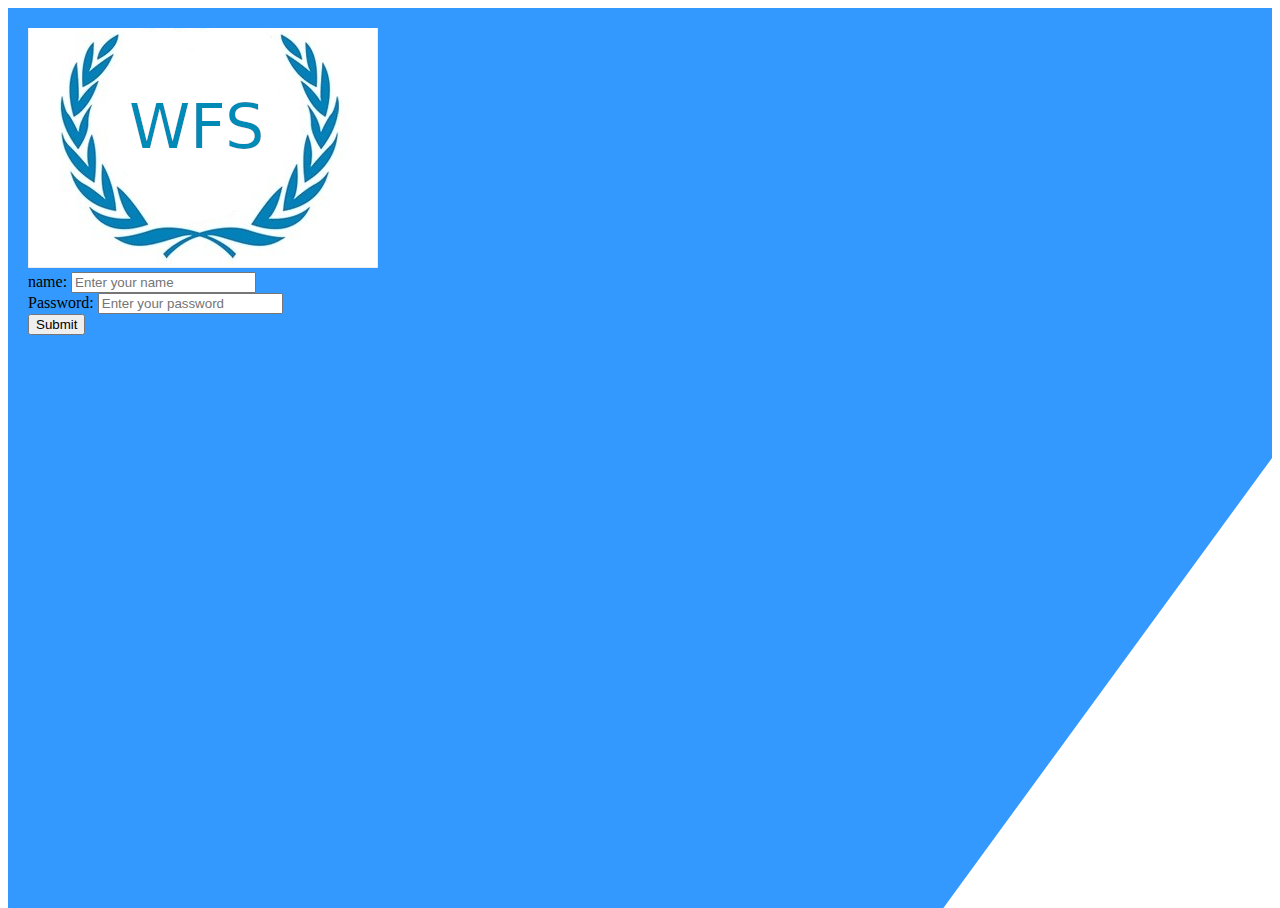
<file: index.html>
<!DOCTYPE html>
<html>
<head>
  <meta charset="utf-8">
  <title>Name</title>
  <link rel="stylesheet" href="https://stackpath.bootstrapcdn.com/bootstrap/4.2.1/css/bootstrap.min.css" integrity="sha384-GJzZqFGwb1QTTN6wy59ffF1BuGJpLSa9DkKMp0DgiMDm4iYMj70gZWKYbI706tWS" crossorigin="anonymous">
  <link rel="stylesheet" href="./css/master.css">
</head>
<body>
  <div id="bg">
  <div class="fluid-container formcontainer">
    <div class="row">
      <div class="col-3"></div>
      <div class="col-6">
        <div class="text-center">
        <img src="./logo.jpg" class="img-fluid" alt="Responsive logo image">
        </div>
      </div>
      <div class="col-3"></div>
      <div class="col-3"></div>
      <div class="col-6">
        <form>
          <div class="form-group">
            <label for="name">name: </label>
            <input type="text" class="form-control" id="name" placeholder="Enter your name">
          </div>
          <div class="form-group">
            <label for="name">Password: </label>
            <input type="password" class="form-control" id="password" placeholder="Enter your password">
          </div>
          
          <div class="text-center">
            <input class="btn btn-primary" id="submit" type="submit" value="Submit">
          </div>
        </form>
      </div>
      <div class="col-3"></div>
    </div>
  </div>
  </div>
    <!--Bootstrap cdn-->
    <script src="https://code.jquery.com/jquery-3.3.1.slim.min.js" integrity="sha384-q8i/X+965DzO0rT7abK41JStQIAqVgRVzpbzo5smXKp4YfRvH+8abtTE1Pi6jizo" crossorigin="anonymous"></script>
    <script src="https://cdnjs.cloudflare.com/ajax/libs/popper.js/1.14.6/umd/popper.min.js" integrity="sha384-wHAiFfRlMFy6i5SRaxvfOCifBUQy1xHdJ/yoi7FRNXMRBu5WHdZYu1hA6ZOblgut" crossorigin="anonymous"></script>
    <script src="https://stackpath.bootstrapcdn.com/bootstrap/4.2.1/js/bootstrap.min.js" integrity="sha384-B0UglyR+jN6CkvvICOB2joaf5I4l3gm9GU6Hc1og6Ls7i6U/mkkaduKaBhlAXv9k" crossorigin="anonymous"></script>  
    <!--Jquery cdn-->
    <script src="https://code.jquery.com/jquery-3.3.1.js" integrity="sha256-2Kok7MbOyxpgUVvAk/HJ2jigOSYS2auK4Pfzbm7uH60=" crossorigin="anonymous"></script>
    <!--my own js-->
    <script src="./scripts/script.js"></script>
</body>
</html>
</file>
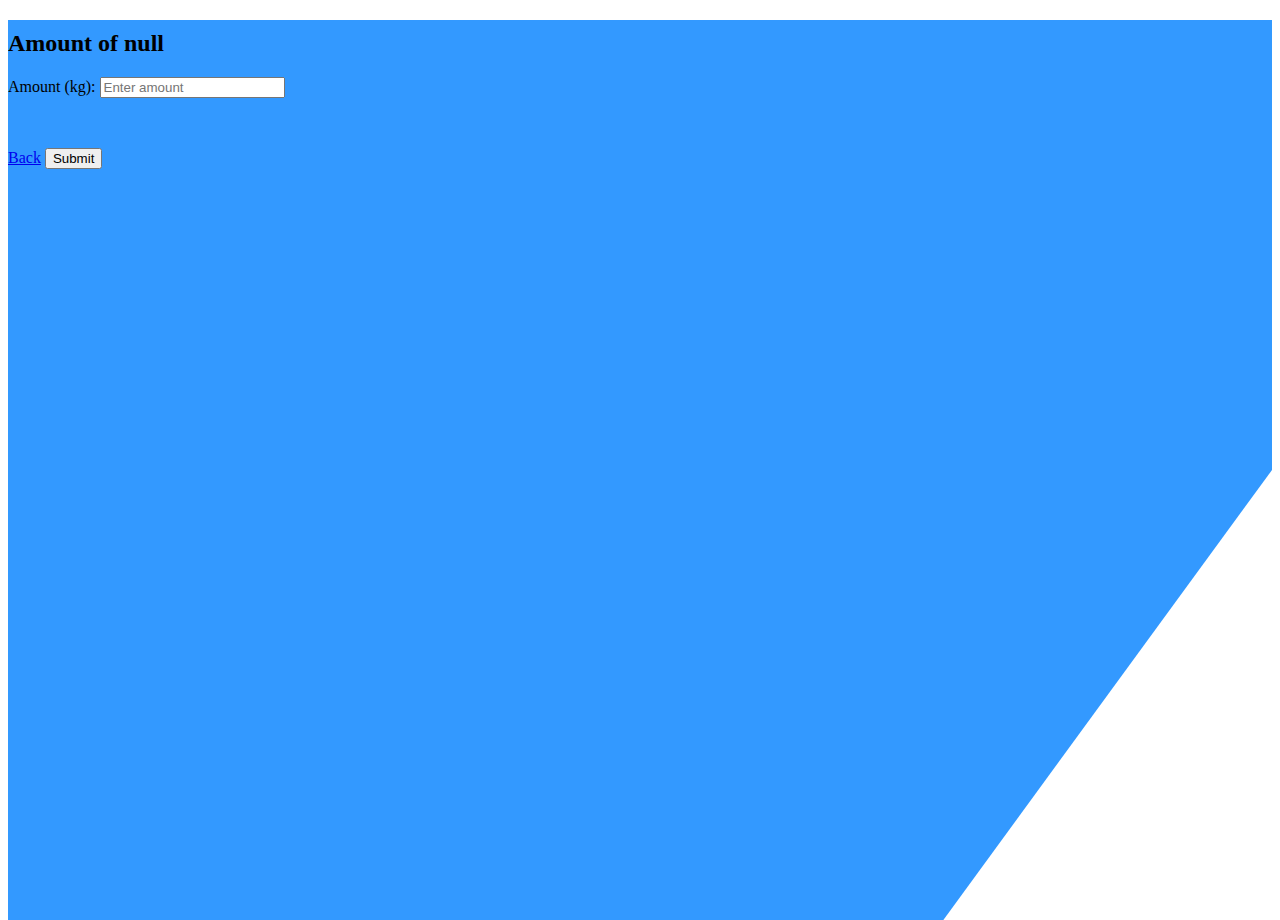
<file: amount.html>
<!DOCTYPE html>
<html>
<head>
  <meta charset="utf-8">
  <title>Name</title>
  <link rel="stylesheet" href="https://stackpath.bootstrapcdn.com/bootstrap/4.2.1/css/bootstrap.min.css" integrity="sha384-GJzZqFGwb1QTTN6wy59ffF1BuGJpLSa9DkKMp0DgiMDm4iYMj70gZWKYbI706tWS" crossorigin="anonymous">
  <link rel="stylesheet" href="./css/master.css">
</head>
<body>
  <div id="bg">
    <div class="text-center">
      <h2 id="tekst"></h2>
      <div class="row">
        <div class="col-3"></div>
        <div class="col-6">
          <form>
            <label for="amount">Amount (kg): </label>
            <input type="number" class="form-control " id="amount" placeholder="Enter amount">
          </form>
        </div>
        <div class="col-3"></div>
        <div class="col-3"></div>
        <div class="col-6">
          <a class="btn btn-primary marginbutton marginbot" href="send.html" role="button">Back</a>
          <button type="button" class="btn btn-primary marginbutton marginbot" id="subm">Submit</button>

        </div>
        <div class="col-3"></div>
      </div>
    </div>
  </div>
 
    <!--Bootstrap cdn-->
    <script src="https://code.jquery.com/jquery-3.3.1.slim.min.js" integrity="sha384-q8i/X+965DzO0rT7abK41JStQIAqVgRVzpbzo5smXKp4YfRvH+8abtTE1Pi6jizo" crossorigin="anonymous"></script>
    <script src="https://cdnjs.cloudflare.com/ajax/libs/popper.js/1.14.6/umd/popper.min.js" integrity="sha384-wHAiFfRlMFy6i5SRaxvfOCifBUQy1xHdJ/yoi7FRNXMRBu5WHdZYu1hA6ZOblgut" crossorigin="anonymous"></script>
    <script src="https://stackpath.bootstrapcdn.com/bootstrap/4.2.1/js/bootstrap.min.js" integrity="sha384-B0UglyR+jN6CkvvICOB2joaf5I4l3gm9GU6Hc1og6Ls7i6U/mkkaduKaBhlAXv9k" crossorigin="anonymous"></script>  
    <!--Jquery cdn-->
    <script src="https://code.jquery.com/jquery-3.3.1.js" integrity="sha256-2Kok7MbOyxpgUVvAk/HJ2jigOSYS2auK4Pfzbm7uH60=" crossorigin="anonymous"></script>
    <!--my own js-->
     

    <script src="./scripts/script3.js"></script>
    <script src="./scripts/script4.js"></script>



</body>
</html>
</file>
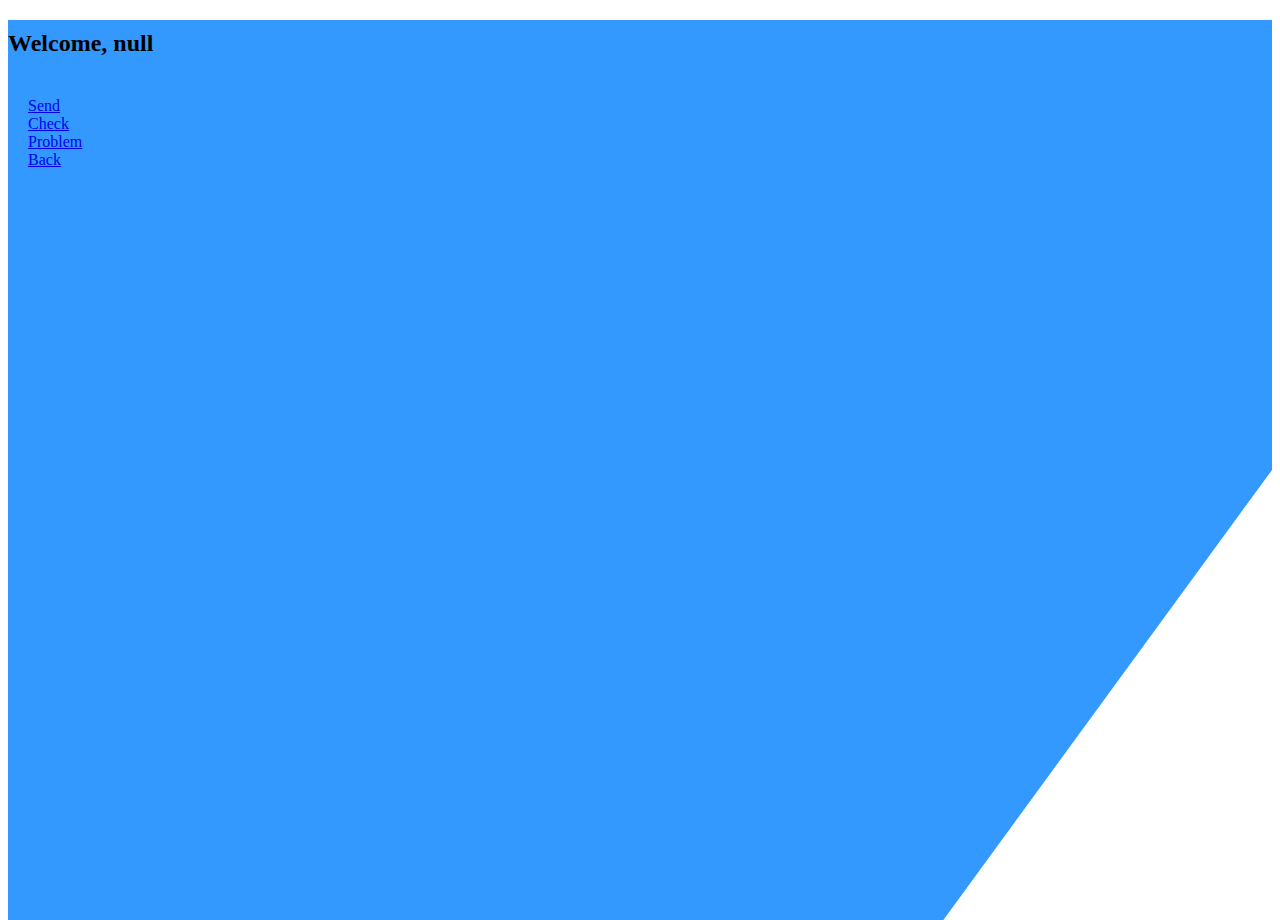
<file: buttons.html>
<!DOCTYPE html>
<html>
<head>
  <meta charset="utf-8">
  <title>Name</title>
  <link rel="stylesheet" href="https://stackpath.bootstrapcdn.com/bootstrap/4.2.1/css/bootstrap.min.css" integrity="sha384-GJzZqFGwb1QTTN6wy59ffF1BuGJpLSa9DkKMp0DgiMDm4iYMj70gZWKYbI706tWS" crossorigin="anonymous">
  <link rel="stylesheet" href="./css/master.css">
</head>
<body>
  <div id="bg">
  <div class="text-center">
      <h2 id="tekst"></h2>
  </div>
  <div class="fluid-container formcontainer text-center">
    <div class="row">
      <div class="col-3"></div>
      <div class="col-6">
        <a class="btn btn-secondary btn-block marginbutton" href="send.html" role="button">Send</a>
      </div>
      <div class="col-3"></div>
      <div class="col-3"></div>
      <div class="col-6">
        <a class="btn btn-secondary btn-block marginbutton" href="check.html" role="button">Check</a>
      </div> 
      <div class="col-3"></div>
      <div class="col-3"></div>
      <div class="col-6">
        <a class="btn btn-secondary btn-block marginbutton" href="problem.html" role="button">Problem</a>
      </div> 
      <div class="col-3"></div>
      <div class="col-3"></div>
      <div class="col-6 text-center">
        <a class="btn btn-primary marginbutton" href="index.html" role="button">Back</a>
      </div>
    </div>
  </div>
  </div>
    <!--Bootstrap cdn-->
    <script src="https://code.jquery.com/jquery-3.3.1.slim.min.js" integrity="sha384-q8i/X+965DzO0rT7abK41JStQIAqVgRVzpbzo5smXKp4YfRvH+8abtTE1Pi6jizo" crossorigin="anonymous"></script>
    <script src="https://cdnjs.cloudflare.com/ajax/libs/popper.js/1.14.6/umd/popper.min.js" integrity="sha384-wHAiFfRlMFy6i5SRaxvfOCifBUQy1xHdJ/yoi7FRNXMRBu5WHdZYu1hA6ZOblgut" crossorigin="anonymous"></script>
    <script src="https://stackpath.bootstrapcdn.com/bootstrap/4.2.1/js/bootstrap.min.js" integrity="sha384-B0UglyR+jN6CkvvICOB2joaf5I4l3gm9GU6Hc1og6Ls7i6U/mkkaduKaBhlAXv9k" crossorigin="anonymous"></script>  
    <!--Jquery cdn-->
    <script src="https://code.jquery.com/jquery-3.3.1.js" integrity="sha256-2Kok7MbOyxpgUVvAk/HJ2jigOSYS2auK4Pfzbm7uH60=" crossorigin="anonymous"></script>
    <!--my own js-->
    <script src="./scripts/script.js"></script>
    <script src="./scripts/script2.js"></script>

</body>
</html>
</file>
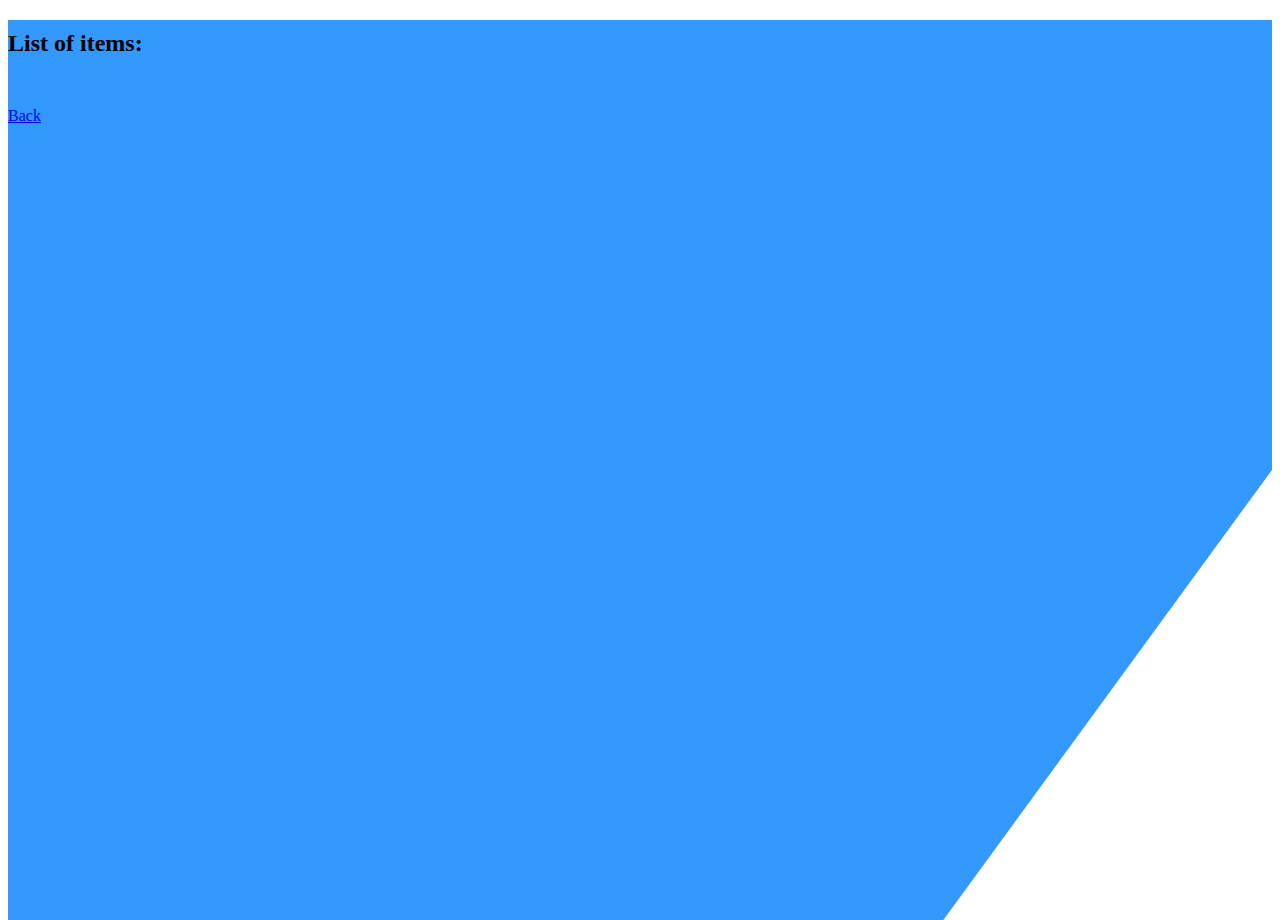
<file: check.html>
<!DOCTYPE html>
<html>
<head>
  <meta charset="utf-8">
  <title>Name</title>
  <link rel="stylesheet" href="https://stackpath.bootstrapcdn.com/bootstrap/4.2.1/css/bootstrap.min.css" integrity="sha384-GJzZqFGwb1QTTN6wy59ffF1BuGJpLSa9DkKMp0DgiMDm4iYMj70gZWKYbI706tWS" crossorigin="anonymous">
  <link rel="stylesheet" href="./css/master.css">
</head>
<body>
  <div id="bg">
    <div class="text-center">
      <h2 style="margin-bottom: 50px"> List of items: </h2>
    </div>
    <div class="fluid-container">
      <div class="row">
        <div class="col-3"></div>
        <div class="col-6">
          <ul class="list-group "></ul>
        </div>
        <div class="col-3"></div>
        <div class="col-3"></div>
        <div class="col-6 text-center">
        <a class="btn btn-primary marginbutton marginbot" href="buttons.html" role="button">Back</a>
      </div>
      </div>
    </div>
  </div>
    <!--Bootstrap cdn-->
    <script src="https://code.jquery.com/jquery-3.3.1.slim.min.js" integrity="sha384-q8i/X+965DzO0rT7abK41JStQIAqVgRVzpbzo5smXKp4YfRvH+8abtTE1Pi6jizo" crossorigin="anonymous"></script>
    <script src="https://cdnjs.cloudflare.com/ajax/libs/popper.js/1.14.6/umd/popper.min.js" integrity="sha384-wHAiFfRlMFy6i5SRaxvfOCifBUQy1xHdJ/yoi7FRNXMRBu5WHdZYu1hA6ZOblgut" crossorigin="anonymous"></script>
    <script src="https://stackpath.bootstrapcdn.com/bootstrap/4.2.1/js/bootstrap.min.js" integrity="sha384-B0UglyR+jN6CkvvICOB2joaf5I4l3gm9GU6Hc1og6Ls7i6U/mkkaduKaBhlAXv9k" crossorigin="anonymous"></script>  
    <!--Jquery cdn-->
    <script src="https://code.jquery.com/jquery-3.3.1.js" integrity="sha256-2Kok7MbOyxpgUVvAk/HJ2jigOSYS2auK4Pfzbm7uH60=" crossorigin="anonymous"></script>
    <!--my own js-->
    <script src="./scripts/script5.js"></script>
    
</body>
</html>
</file>
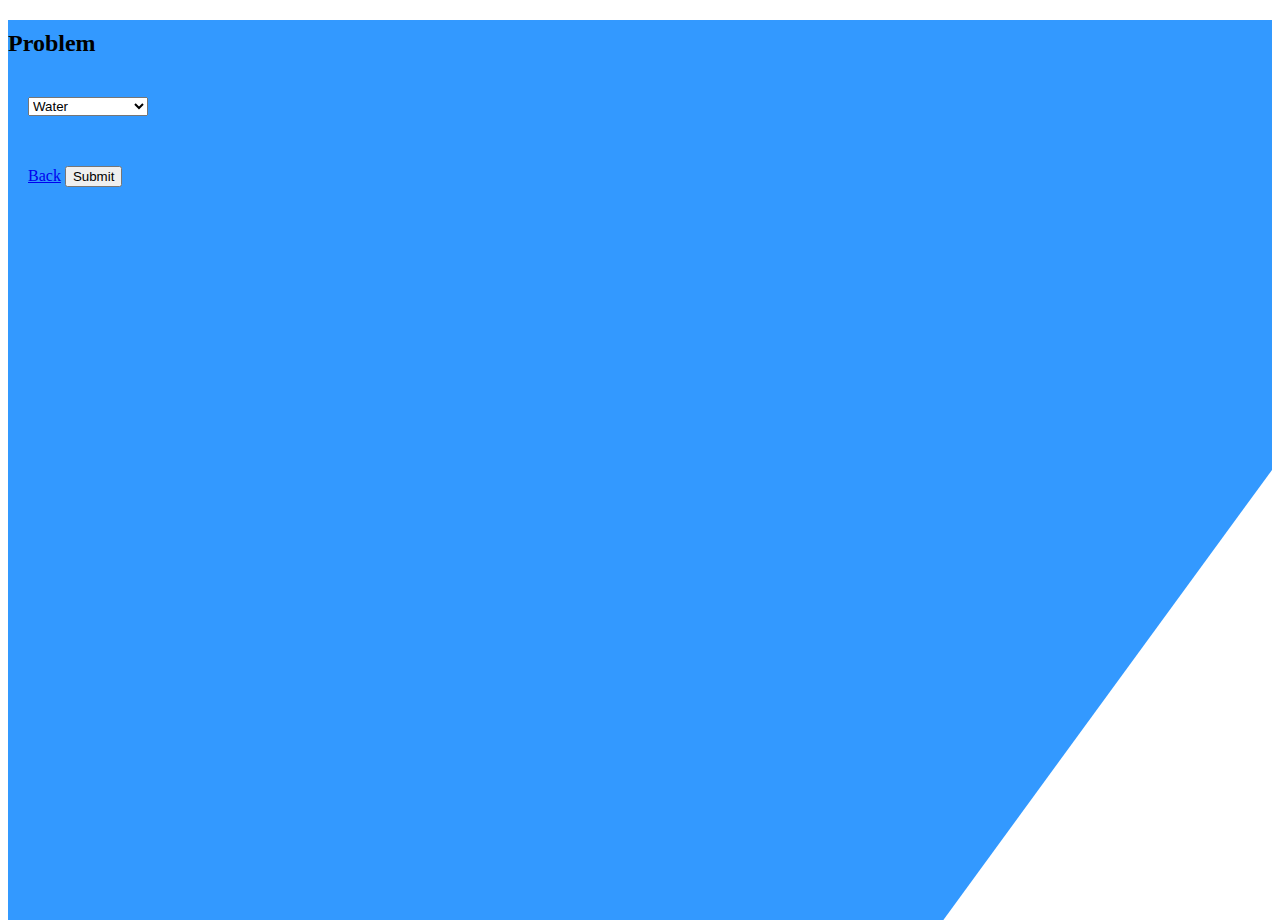
<file: problem.html>
<!DOCTYPE html>
<html>
<head>
  <meta charset="utf-8">
  <title>Name</title>
  <link rel="stylesheet" href="https://stackpath.bootstrapcdn.com/bootstrap/4.2.1/css/bootstrap.min.css" integrity="sha384-GJzZqFGwb1QTTN6wy59ffF1BuGJpLSa9DkKMp0DgiMDm4iYMj70gZWKYbI706tWS" crossorigin="anonymous">
  <link rel="stylesheet" href="./css/master.css">
</head>
<body>
  <div id="bg">
    <div class="text-center">
    <h2>Problem</h2>
  </div>
  <div class="fluid-container formcontainer text-center">
    <div class="row">
      <div class="col-3"></div>
      <div class="col-6">
        <div class="form-group">
          <select class="form-control" id="problem">
            <option>Water</option>
            <option>Bugs</option>
            <option>Medical problem</option>
          </select>
        </div>
      </div>
      <div class="col-3"></div>
      <div class="col-3"></div>
      <div class="col-6 text-center">
        <a class="btn btn-primary marginbutton" href="buttons.html" role="button">Back</a>
        <button type="button" id="subm" class="btn btn-primary marginbutton">Submit</button>

      </div>
    </div>
  </div>
  </div>
    <!--Bootstrap cdn-->
    <script src="https://code.jquery.com/jquery-3.3.1.slim.min.js" integrity="sha384-q8i/X+965DzO0rT7abK41JStQIAqVgRVzpbzo5smXKp4YfRvH+8abtTE1Pi6jizo" crossorigin="anonymous"></script>
    <script src="https://cdnjs.cloudflare.com/ajax/libs/popper.js/1.14.6/umd/popper.min.js" integrity="sha384-wHAiFfRlMFy6i5SRaxvfOCifBUQy1xHdJ/yoi7FRNXMRBu5WHdZYu1hA6ZOblgut" crossorigin="anonymous"></script>
    <script src="https://stackpath.bootstrapcdn.com/bootstrap/4.2.1/js/bootstrap.min.js" integrity="sha384-B0UglyR+jN6CkvvICOB2joaf5I4l3gm9GU6Hc1og6Ls7i6U/mkkaduKaBhlAXv9k" crossorigin="anonymous"></script>  
    <!--Jquery cdn-->
    <script src="https://code.jquery.com/jquery-3.3.1.js" integrity="sha256-2Kok7MbOyxpgUVvAk/HJ2jigOSYS2auK4Pfzbm7uH60=" crossorigin="anonymous"></script>
    <!--my own js-->
    <script src="./scripts/script6.js"></script>
  

</body>
</html>
</file>
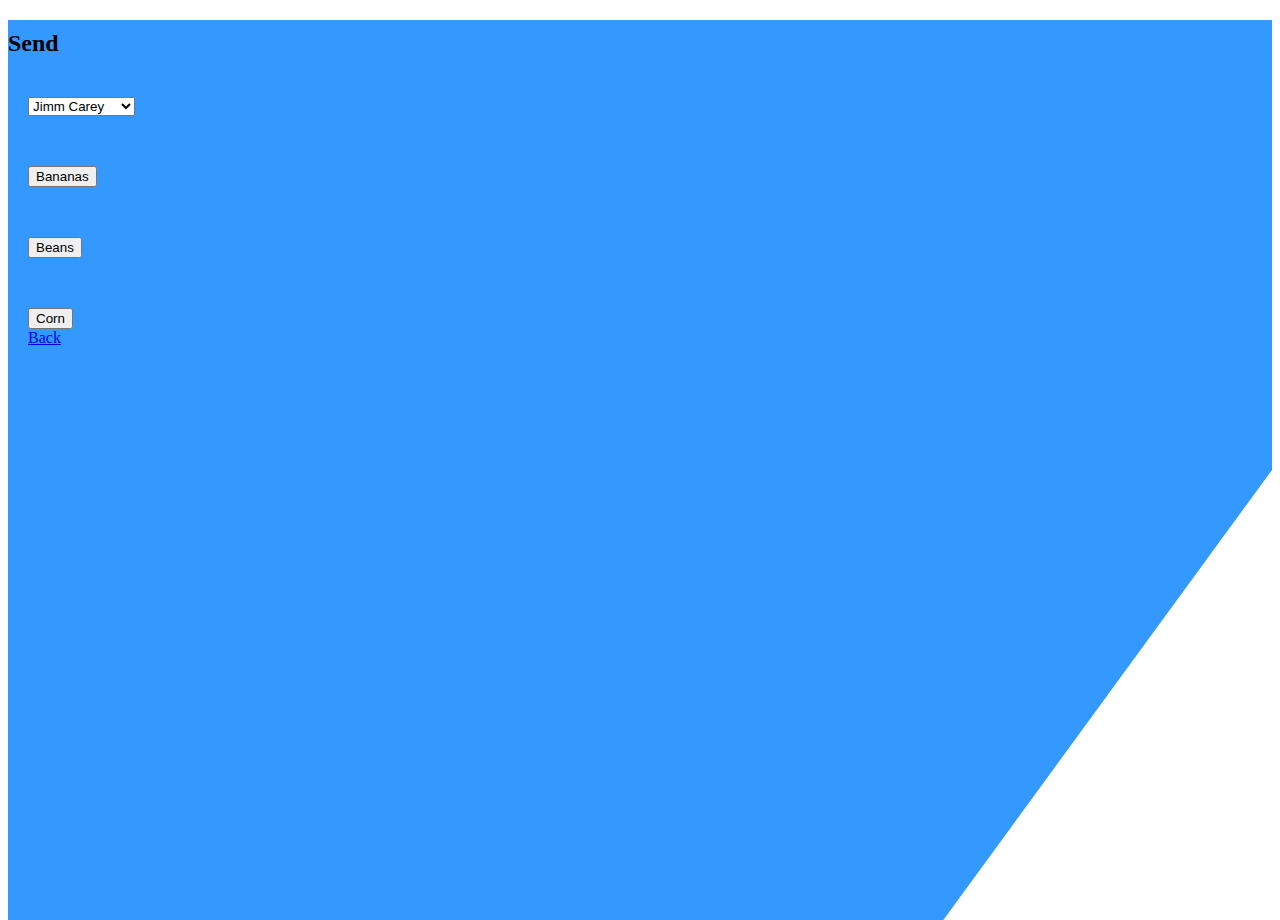
<file: send.html>
<!DOCTYPE html>
<html>
<head>
  <meta charset="utf-8">
  <title>Send</title>
  <link rel="stylesheet" href="https://stackpath.bootstrapcdn.com/bootstrap/4.2.1/css/bootstrap.min.css" integrity="sha384-GJzZqFGwb1QTTN6wy59ffF1BuGJpLSa9DkKMp0DgiMDm4iYMj70gZWKYbI706tWS" crossorigin="anonymous">
  <link rel="stylesheet" href="./css/master.css">
</head>
<body>
  <div id="bg">
  <div class="text-center">
    <h2>Send</h2>
  </div>
  <div class="fluid-container formcontainer text-center">
    <div class="row">
      <div class="col-3"></div>
      <div class="col-6">
      <div class="form-group">
          <select class="form-control" id="farmer">
            <option>Jimm Carey</option>
            <option>Shakira Talbot</option>
            <option>Sofia Aniston</option>
          </select>
        </div>
      </div>
      <div class="col-3"></div>
      <div class="col-3"></div>
      <div class="col-6">
        <button type="button" class="btn btn-secondary btn-block marginbutton btns" >Bananas</button>
      </div>
      <div class="col-3"></div>
      <div class="col-3"></div>
      <div class="col-6">
        <button type="button" class="btn btn-secondary btn-block marginbutton btns" >Beans</button>
      </div> 
      <div class="col-3"></div>
      <div class="col-3"></div>
      <div class="col-6">
        <button type="button" class="btn btn-secondary btn-block marginbutton btns" >Corn</button>
      </div> 
      <div class="col-3"></div>
      <div class="col-3"></div>
      <div class="col-6 text-center">
        <a class="btn btn-primary marginbutton" href="buttons.html" role="button">Back</a>
      </div>
    </div>
  </div>
  </div>
    <!--Bootstrap cdn-->
    <script src="https://code.jquery.com/jquery-3.3.1.slim.min.js" integrity="sha384-q8i/X+965DzO0rT7abK41JStQIAqVgRVzpbzo5smXKp4YfRvH+8abtTE1Pi6jizo" crossorigin="anonymous"></script>
    <script src="https://cdnjs.cloudflare.com/ajax/libs/popper.js/1.14.6/umd/popper.min.js" integrity="sha384-wHAiFfRlMFy6i5SRaxvfOCifBUQy1xHdJ/yoi7FRNXMRBu5WHdZYu1hA6ZOblgut" crossorigin="anonymous"></script>
    <script src="https://stackpath.bootstrapcdn.com/bootstrap/4.2.1/js/bootstrap.min.js" integrity="sha384-B0UglyR+jN6CkvvICOB2joaf5I4l3gm9GU6Hc1og6Ls7i6U/mkkaduKaBhlAXv9k" crossorigin="anonymous"></script>  
    <!--Jquery cdn-->
    <script src="https://code.jquery.com/jquery-3.3.1.js" integrity="sha256-2Kok7MbOyxpgUVvAk/HJ2jigOSYS2auK4Pfzbm7uH60=" crossorigin="anonymous"></script>
    <!--my own js-->
    <script src="./scripts/script.js"></script>
    <script src="./scripts/script3.js"></script>


</body>
</html>
</file>
<file: css/master.css>
h2{
    padding-top: 10px;
}
#bg{
    background-color: #3399ff;
clip-path: polygon(50% 0%, 100% 0, 100% 50%, 74% 100%, 0 100%, 0 0);
    z-index: -1;
    height: 100%;

}
.formcontainer{
    padding: 20px 20px 200px 20px;

}

.marginbutton{
    margin-top: 50px;
}

.marginbot{
    margin-bottom: 200px;
}

@media (min-width: 1025px){
    body, html{
    height: 100%;
    } 
}
</file>
